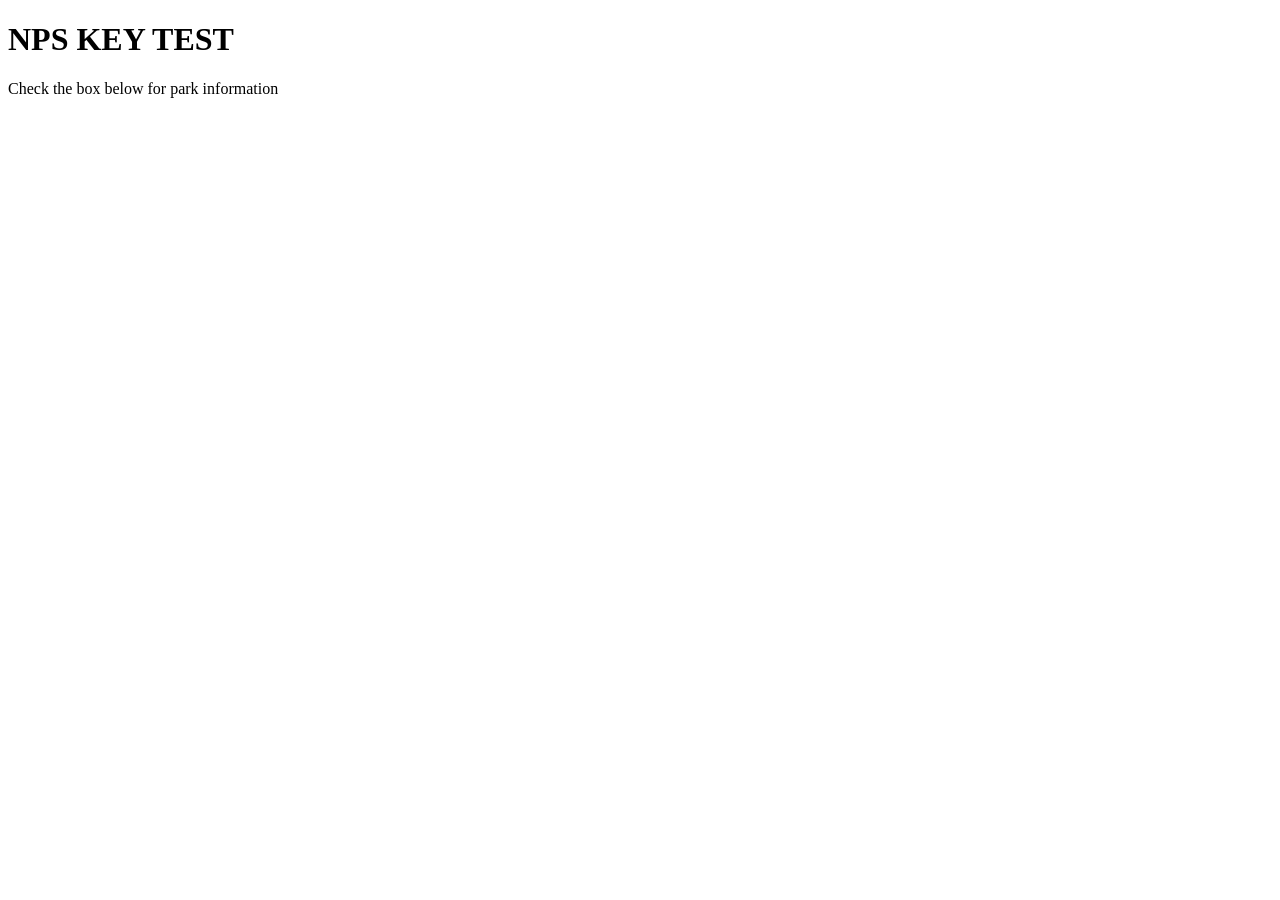
<file: src/key-test.html>
<!DOCTYPE html>
<html lang="en">
<head>
    <meta charset="UTF-8">
    <meta name="viewport" content="width=device-width, initial-scale=1.0">
    <title>NPS KEY TEST</title>
    <script type="module" src="./js/key-test.js" defer></script>
</head>
<body>
    <h1>NPS KEY TEST</h1>
    <p>Check the box below for park information</p>
    <p id="park-info"></p>
</body>
</html>
</file>
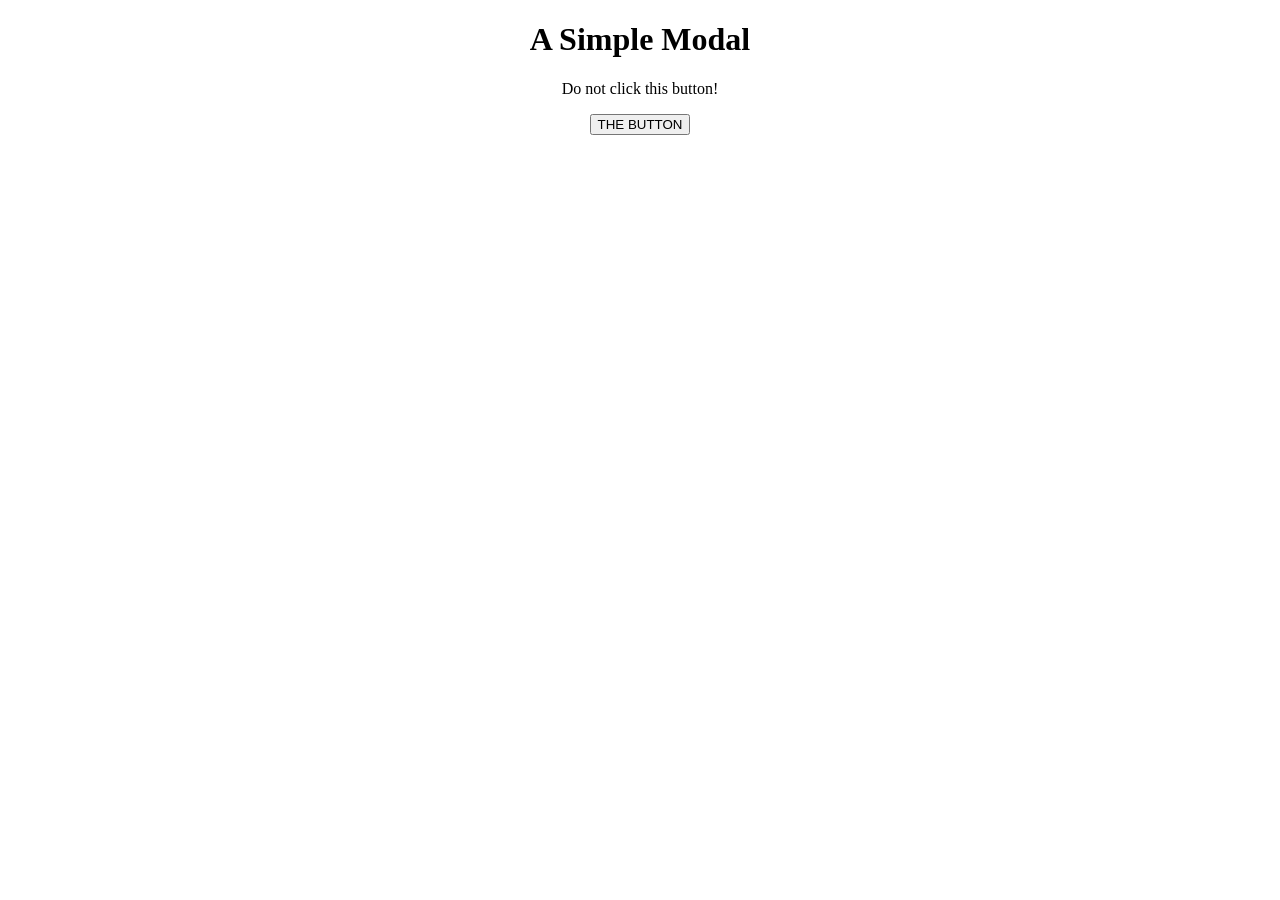
<file: src/public/modal.html>
<!DOCTYPE html>
<html lang="en">
<head>
    <meta charset="UTF-8">
    <meta name="viewport" content="width=device-width, initial-scale=1.0">
    <title>Modal</title>
    <style>
        body {
            text-align: center;
        }
        .hidden {
            display: none;
        }
        .modalOverlay {
            position: fixed;
            top: 0;
            left: 0;
            width: 100%;
            height: 100%;
            justify-content: center;
            align-items: center;
            background: rgba(0, 0, 0, 0.5);
            z-index: 1000;
            padding: 1rem;
        }
         .modalBox {
            width: min(500px, 100%);
            background: white;
            opacity: 0;
            margin: 0 auto;
        }
        .modalBox.show {
            opacity: 1;
        }
    </style>
</head>
<body>
    <header>
        <h1>A Simple Modal</h1>
    </header>
    <main>
        <p>Do not click this button!</p>
        <button id="noClick">THE BUTTON</button>
    </main>
    <div class="modalOverlay hidden">
        <div class="modalBox">
            <p>YOU CLICKED THE BUTTON!</p>
        </div>
    </div>
    <script>
        const button = document.getElementById("noClick")
        const overlay = document.querySelector(".modalOverlay")
        const modal = document.querySelector(".modalBox")

        function openModal() {
            if (!overlay.classList.contains("hidden")) {
                return;
            }

            overlay.classList.remove("hidden");
            modal.classList.add("show");
            document.body.style.overflow = "hidden";
        }
        
        function closeModal() {
            modal.classList.remove("show");
            overlay.classList.add("hidden");
        }

        button.addEventListener("click", openModal);
        overlay.addEventListener("click", () => {
            closeModal("Modal closed by clicking the overlay.");
        });

         modal.addEventListener("click", (event) => {
            event.stopPropagation();
        });

        document.addEventListener("keydown", (event) => {
            if (event.key === "Escape" && !overlay.classList.contains("hidden")) {
                closeModal();
            }
        });
    </script>
</body>
</html>
</file>
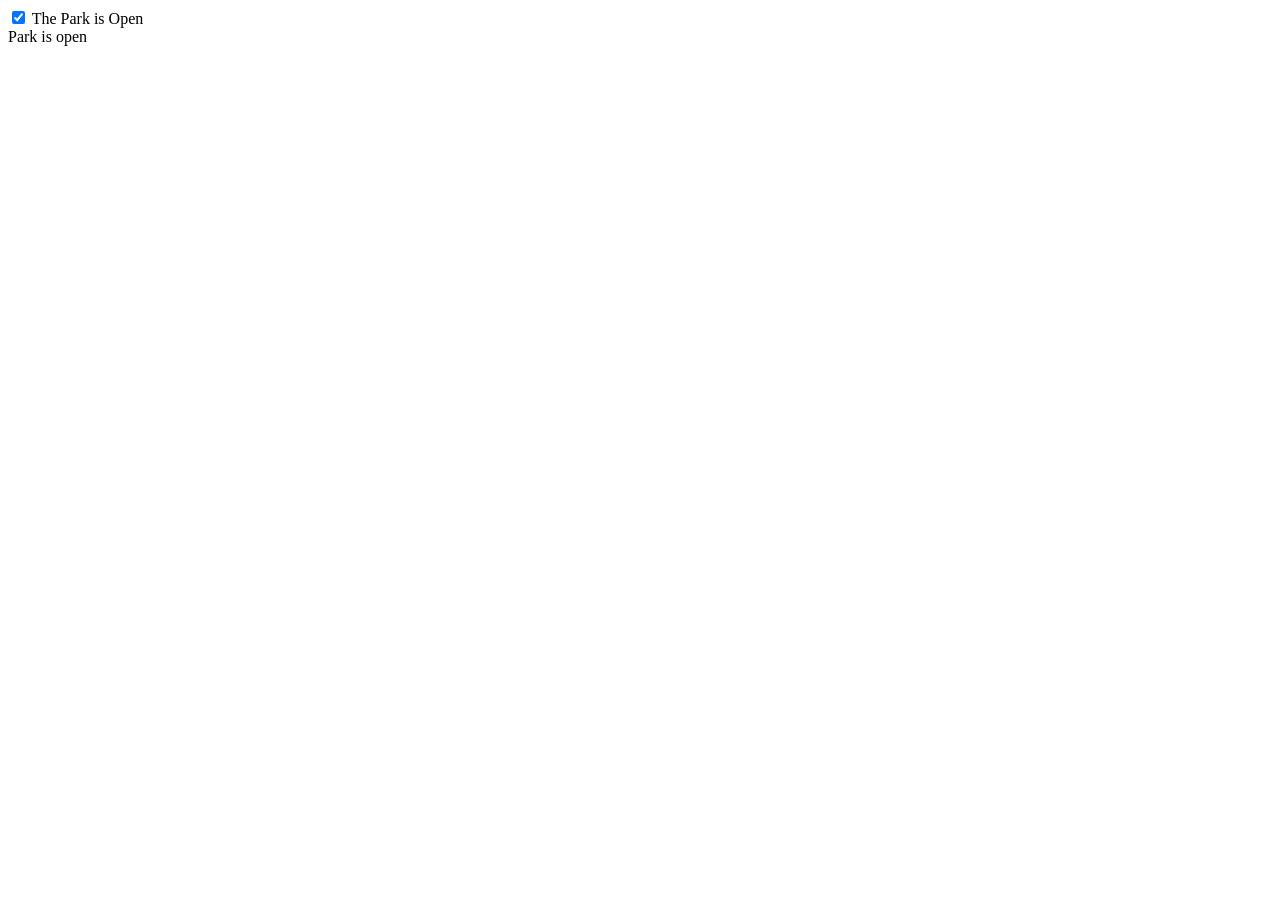
<file: src/public/sandbox.html>
<!DOCTYPE html>
<html lang="en">
<head>
    <meta charset="UTF-8">
    <meta name="viewport" content="width=device-width, initial-scale=1.0">
    <title>Sandbox</title>
</head>
<body>
    <label>
        <input id="isOpen" type="checkbox" checked>
        The Park is Open
</label>
    <div id="openOutput">Park is open</div>
    <script>
        const isOpenCheckbox = document.getElementById("isOpen");
        const openOutput = document.getElementById("openOutput");

        function updateOpenMessage() {
            const isOpen = isOpenCheckbox.checked;
            const message = isOpen ? "Park is open!" : "Park is closed.";
            openOutput.textContent = message;
        }

        isOpenCheckbox.addEventListener("change", updateOpenMessage);
    </script>
</body>
</html>
</file>
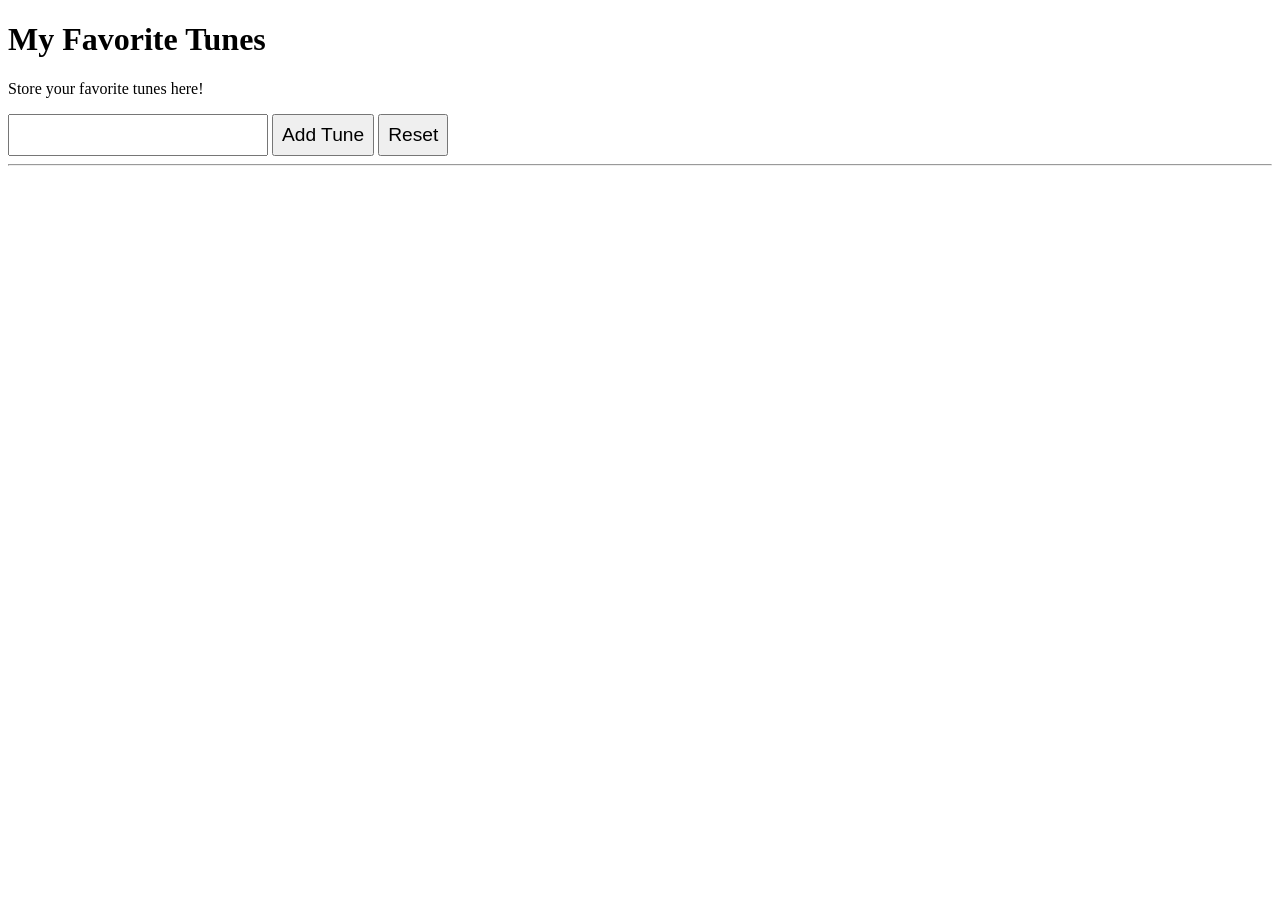
<file: src/public/scratch/favorite-tunes.html>
<!DOCTYPE html>
<html lang="en">
<head>
    <meta charset="UTF-8">
    <meta name="viewport" content="width=device-width, initial-scale=1.0">
    <title>Favorite Tunes</title>
    <style>
        input, button {
            font-size: 1.2rem;
            padding: .5rem;
        }
    </style>
</head>
<body>
    <h1>My Favorite Tunes</h1>
    <p>Store your favorite tunes here!</p>
    <form>
        <input name="tune">
        <button type="submit">Add Tune</button>
        <button id="reset-button" type="button">Reset</button>
    </form>
    <hr>
    <ul id="favorites-list"></ul>
</body>
<script>
    const params = new URLSearchParams(window.location.search)
    const tune = params.get("tune")
    const listobj = document.getElementById("favorites-list")
    const favoriteTunesString = localStorage.getItem("favorite-tunes") 
    const favoriteTunes = favoriteTunesString ? JSON.parse(favoriteTunesString) : []

    if (tune){
        favoriteTunes.push(tune)
        localStorage.setItem("favorite-tunes", JSON.stringify(favoriteTunes))
    }

    let listItems = favoriteTunes.map( tune => `<li>${tune}</li>`).join("")
    listobj.innerHTML = listItems

    document.getElementById("reset-button").addEventListener(click, () => {
        localStorage.removeItem("favorite-tunes")
        listobj.innerHTML = ""
    })
</script>
</html>
</file>
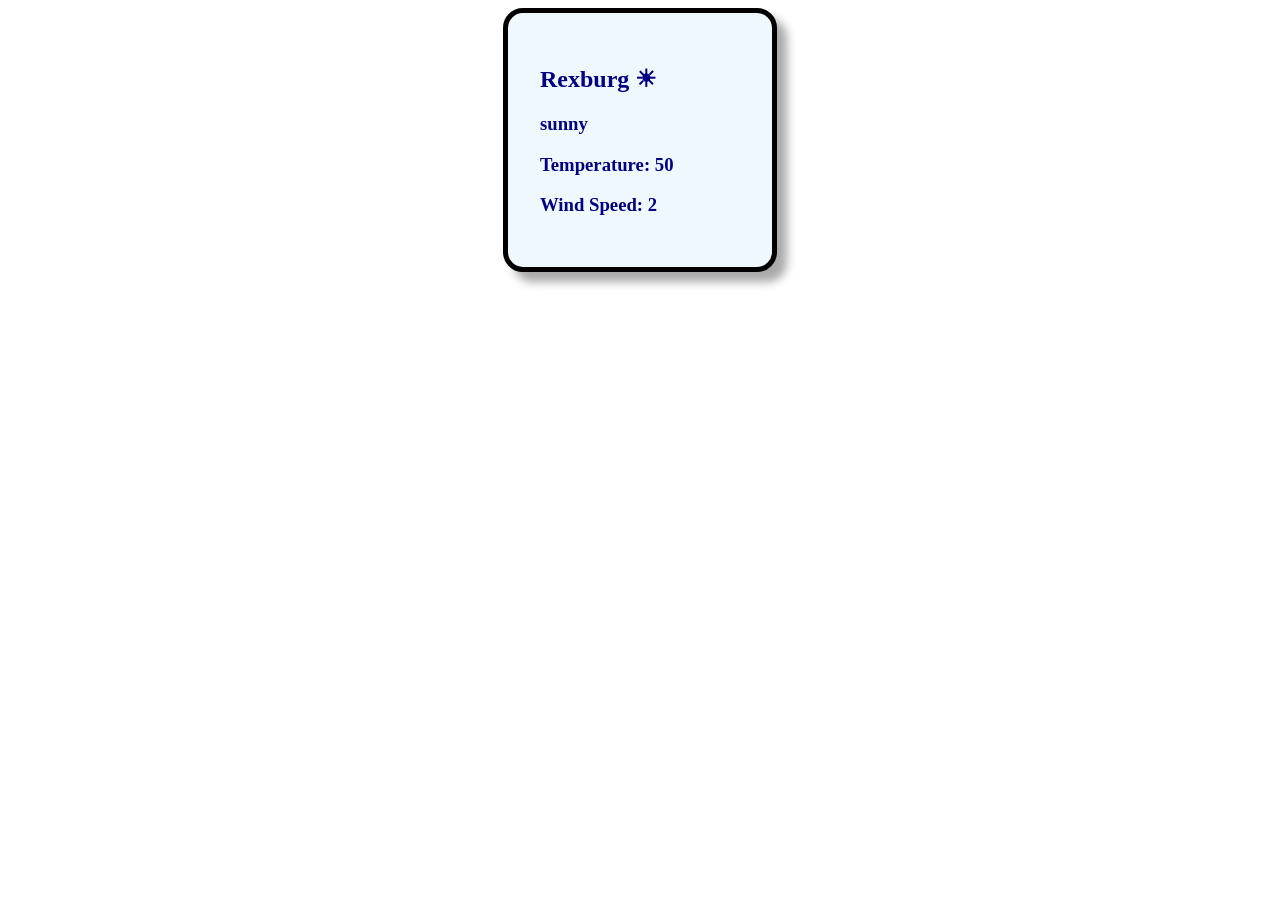
<file: src/public/scratch/weather.html>
<!DOCTYPE html>
<html lang="en">
<head>
    <meta charset="UTF-8">
    <meta name="viewport" content="width=device-width, initial-scale=1.0">
    <title>My Weather</title>
    <script type="module" src="./weather-main.js" defer></script>
    <style>
        div {
            border: 5px solid black;
            background-color: aliceblue;
            color: navy;
            border-radius: 20px;
            box-shadow: 10px 10px 10px darkgray;
            max-width: 200px;
            margin: 0 auto;
            padding: 2rem;
        }
    </style>
</head>
<body>
    <div id="weather">
        <h2>Location (icon)</h2>
        <h3>Current Condition</h3>
        <h3>Temperature: </h3>
        <h3>Wind Speed: </h3>
    </div>
</body>
</html>
</file>
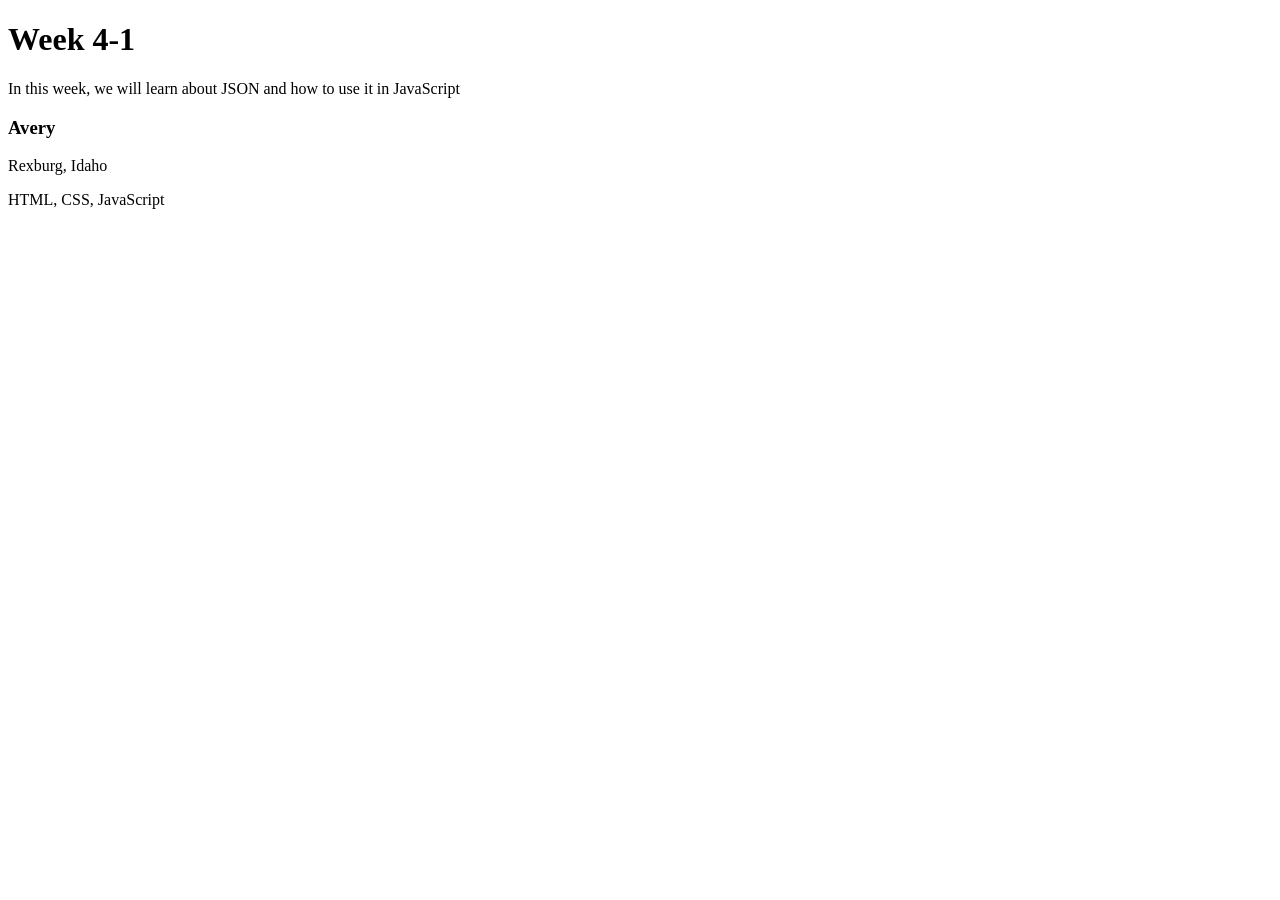
<file: src/public/scratch/week4.html>
<!DOCTYPE html>
<html lang="en">
<head>
    <meta charset="UTF-8">
    <meta name="viewport" content="width=device-width, initial-scale=1.0">
    <title>Document</title>
</head>
<body>
    <h1>Week 4-1</h1>
    <p>In this week, we will learn about JSON and how to use it in JavaScript</p>
    <div id="student-data"></div>
</body>
<script>
    function getStudent(){
        fetch("./data/student.json").then(getStudentData).then(displayStudentData)
    }

    function getStudentData(response){
        return response.json()
    }

    function displayStudentData(data){
        console.log(data)
    }

    function getStudentCompact(){
        fetch("./data/student.json")
        .then(response => response.json())
        .then(data => console.log(data))
    }

    const studentData = document.getElementById("student-data")

    function displayStudentDataInHTML(data){
        const display = `
        <h3>${data.name}</h3>
        <p>${data.address.city}, ${data.address.state}</p>
        <p>${data.skills.join(", ")}</p>
        `

        studentData.innerHTML = display
    }

    async function getStudentAsync(){
        const response = await fetch("./data/student.json")
        const data = await response.json()
        displayStudentDataInHTML(data)
    }

    getStudentAsync()
    // getStudentCompact()
    // getStudent()
</script>
</html>
</file>
